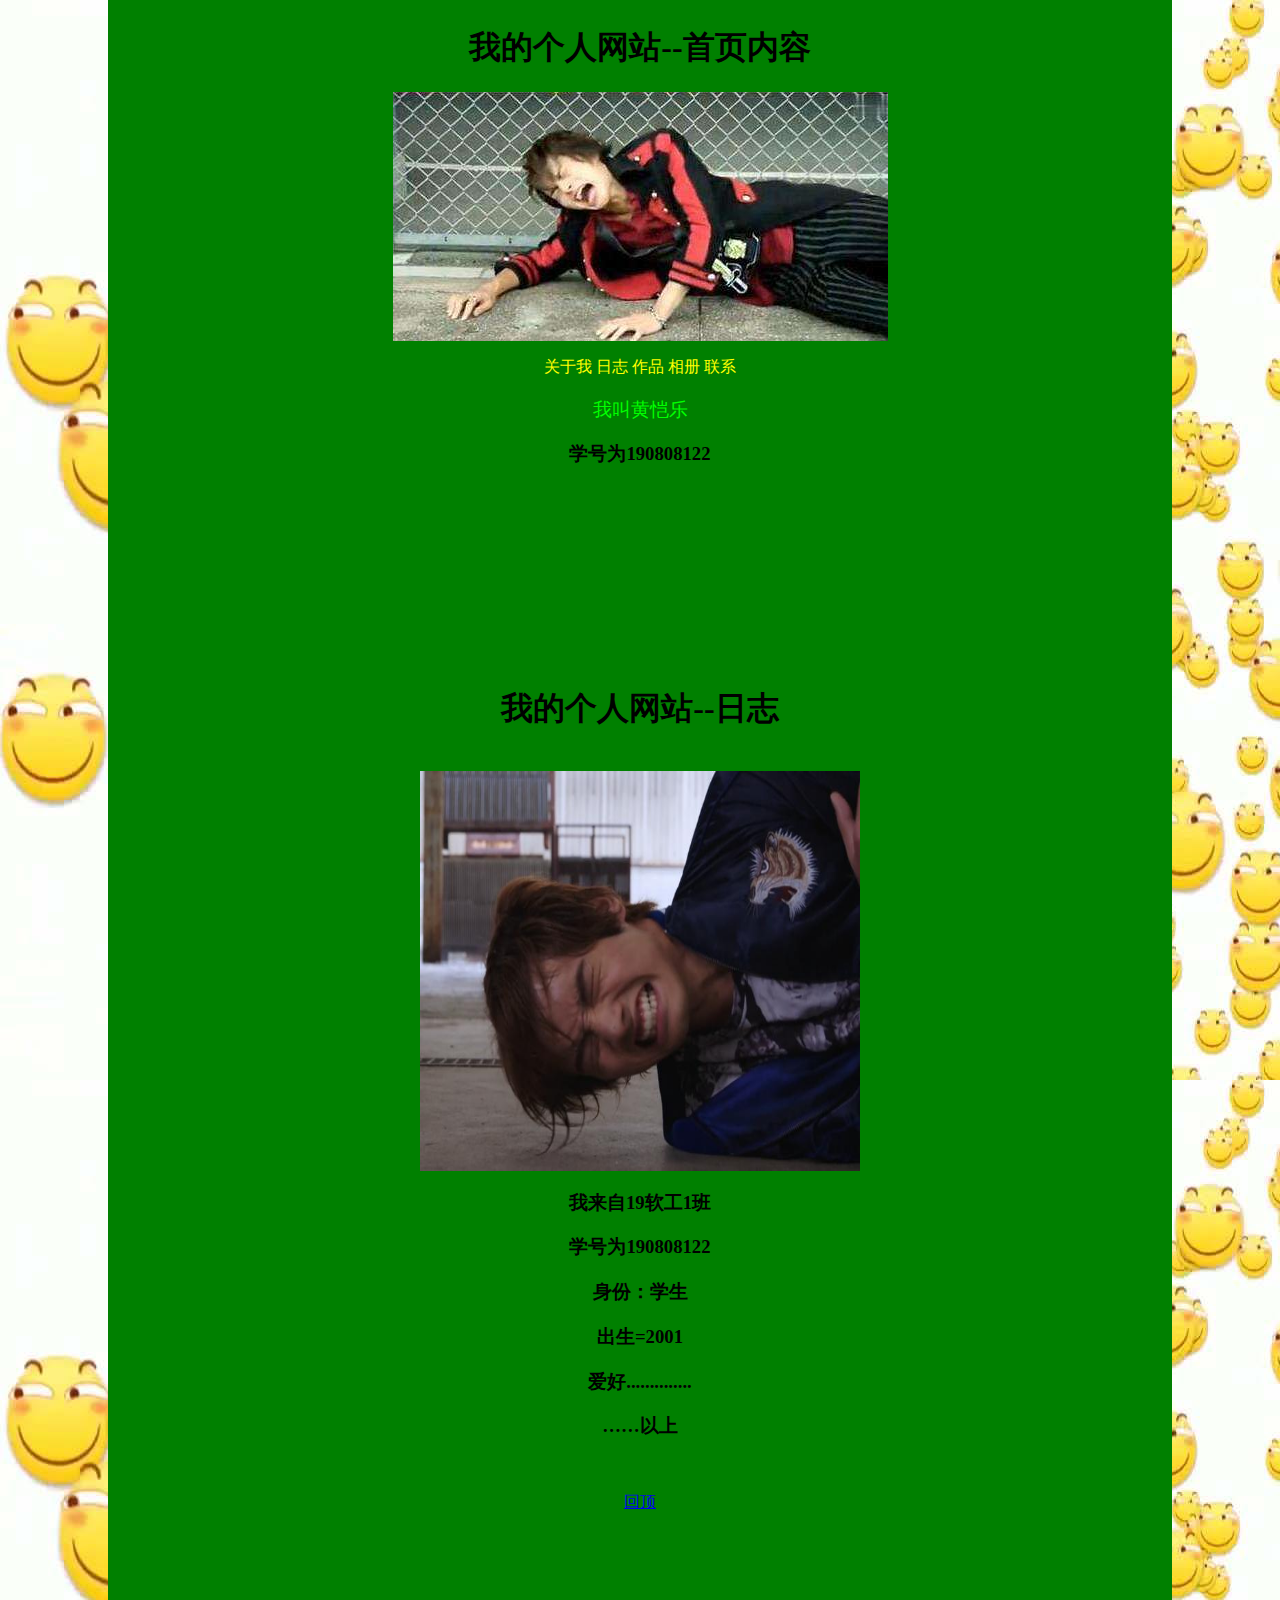
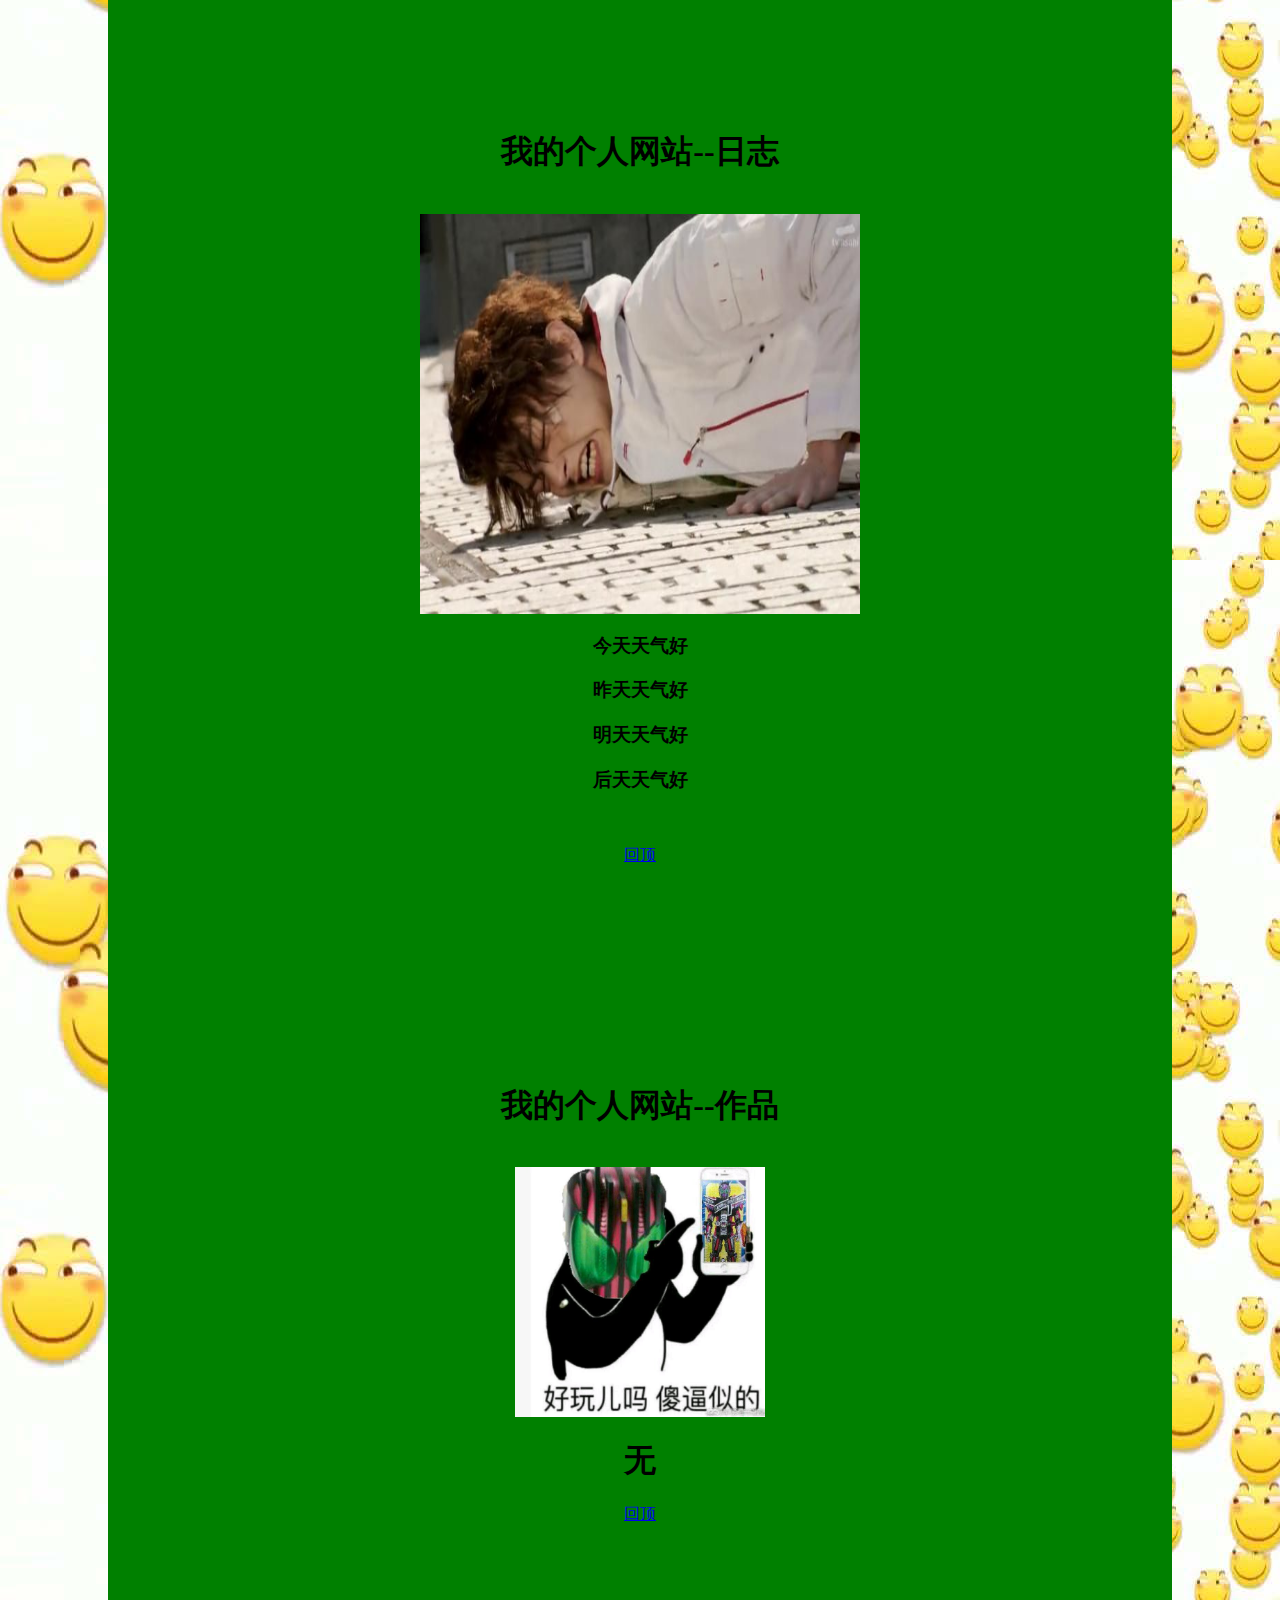
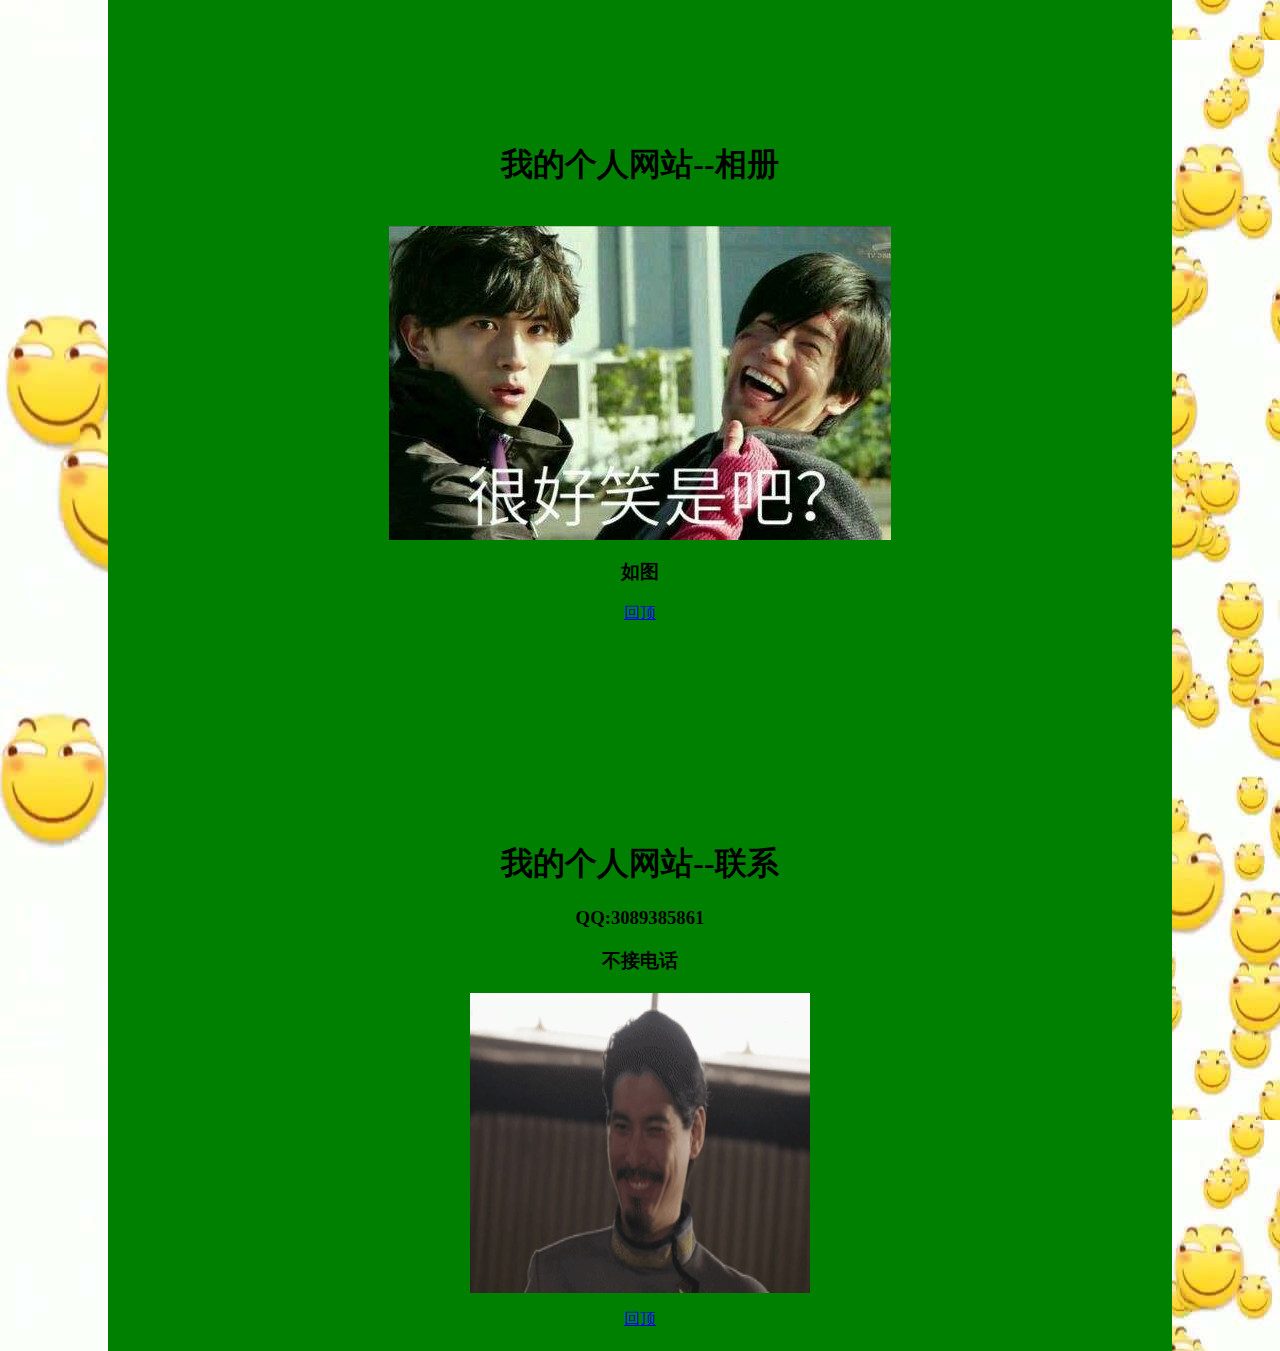
<file: index2.html>
﻿<!doctype html>
<html>
<head>
<meta charest="utf-8">
<title>190808122黄恺乐的个人网站--首页</title>
</head>
<style>
	body{font-size:16px;text-align:center;
		 margin:0;
		 padding:0;}
	
	h1,h3{font-family:华文楷体,楷体,宋体;}
	p.begina{
	text-decoration: none;font-family:华文楷体,楷体,宋体
}
	p.begina a{text-decoration: none;color:#FF0}
	h3.strong{font-weight:200;color:#0F0;}
	#container{
			width:80%;			
			margin:0 auto;
			padding:5px 20px;
			background-color:green;
			text-align:center;
			}
	
	p.begina a:hover{color:#F00;}
	p.begina a:active{font-weight:bolder;}
	a:hover{color:#3FF};	
	
	
</style>

<body bgcolor="yellow" background="images/bg.png">
<div id="container">
	<h1>		
		<a id="top" name="top">我的个人网站--首页内容</a><br/></h1>
        <img src="images/profile.jpg"align="center">
        <br/>
    <div id="float">
	<p class="begina"> 
    <a href="#about">关于我</a>
    <a href="#diary">日志</a>  
    <a href="#works">作品</a> 
    <a href="#photo">相册</a>  
    <a href="#contact">联系</a> </p> 
    </div>
	<h3 class="strong">我叫黄恺乐</h3>
	<h3>学号为190808122</h3>
	<br/>
	<br/>
	<br/>
	<br/>
	<br/>
	<br/>
	<br/>
	<br/>
	<br/>
	<br/>
	<h1>
		
		<a id="diary" name="diary">我的个人网站--日志</a><br/></h1>
    </br>
    	<img src="images/profile5.jpg" height="400"width="440" align="center">
	<h3>我来自19软工1班</h3>
	<h3>学号为190808122</h3>
	<h3>身份：学生</h3>
	<h3>出生=2001</h3>
	<h3>爱好..............<h3>
	<h3>……以上</h3><br/>
                <p><a href="#top">回顶</a></p>
		 
	<br/>
	<br/>
	<br/>
	<br/>
	<br/>
	<br/>
	<br/>
	<br/>
	<br/>
	<br/>
	<h1>
		
		<a id="diary" name="diary">我的个人网站--日志</a><br/></h1>
	</br>
    <img src="images/profile4.png" height="400"width="440" align="center">
	<h3>今天天气好</h3>
	<h3>昨天天气好</h3>
	<h3>明天天气好</h3>
	<h3>后天天气好</h3><br/>
	<p><a href="#top">回顶</a></p>
	<br/>
	<br/>
	<br/>
	<br/>
	<br/>
	<br/>
	<br/>
	<br/>
	<br/>
	<br/>
	<h1>
		
		<a id="works" name="works">我的个人网站--作品</a><br/></h1>
       </br>
       <img src="images/profile2.jpg"  height="250"width="250"align="center"> 
	<h1>无</h1>
	<p><a href="#top">回顶</a></p>
	<br/>
	<br/>
	<br/>
	<br/>
	<br/>
	<br/>
	<br/>
	<br/>
	<br/>
	<br/>
	<h1>
		
    <a id="photo" name="photo">我的个人网站--相册</a><br/></h1>
     </br>
     <img src="images/profile7.jpg"align="center">
    </br>
	<h3>如图</h3> 
	<p><a href="#top">回顶</a></p>
	<br/>
	<br/>
	<br/>
	<br/>
	<br/>
	<br/>
	<br/>
	<br/>
	<br/>
	<br/>
	<h1>
		
		<a id="contact" name="contact">我的个人网站--联系</a><br/></h1>
	
	<h3>QQ:3089385861</h3>

	<h3>不接电话</h3>
    <img src="images/profile6.gif"height="300"width="340"align="center">
    
 	<p><a href="#top">回顶</a></p>
    </div>
</body>
</html>
</file>
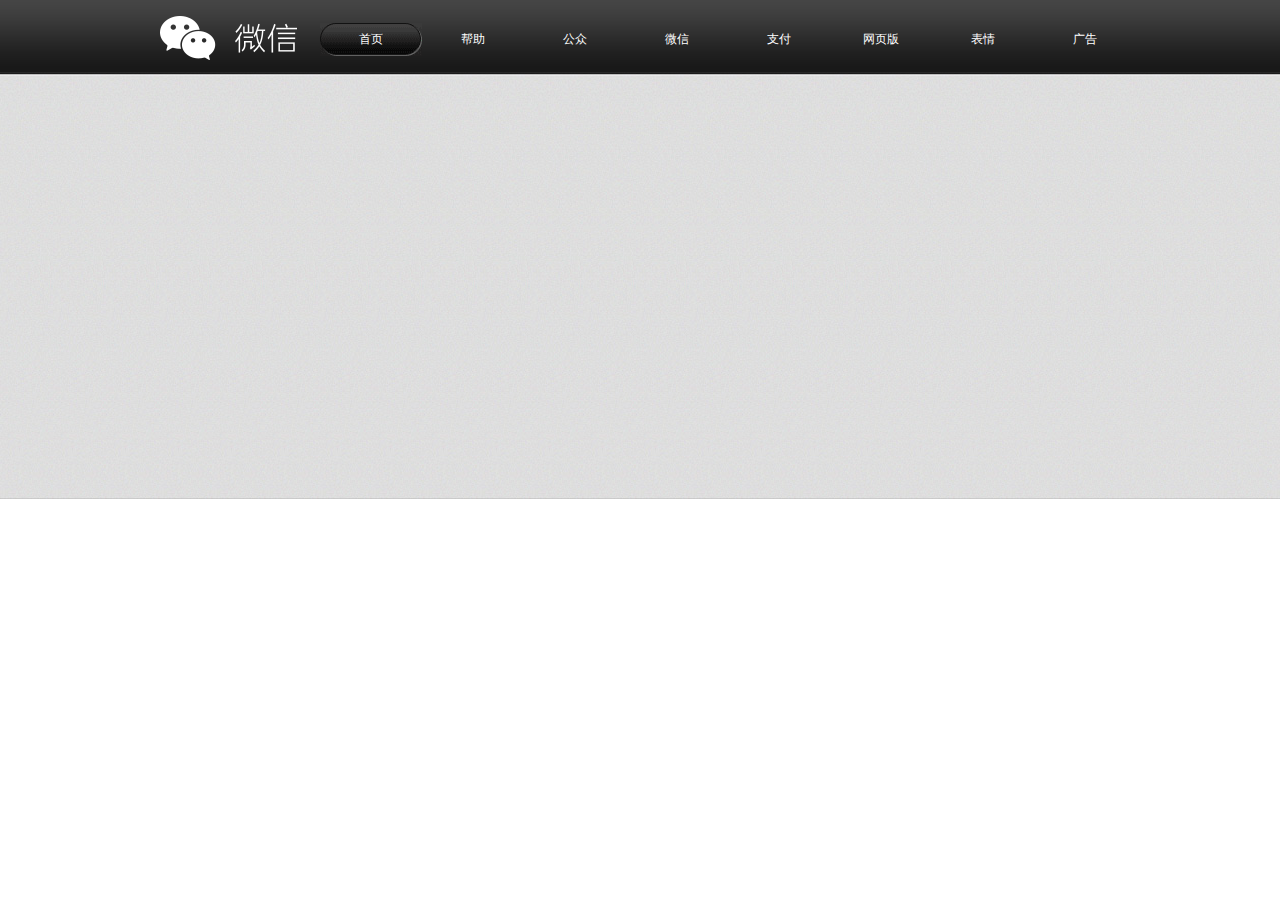
<file: sy6-1.html>
<!DOCTYPE html PUBLIC "-//W3C//DTD XHTML 1.0 Transitional//EN" "http://www.w3.org/TR/xhtml1/DTD/xhtml1-transitional.dtd">
<html xmlns="http://www.w3.org/1999/xhtml">
<head>
<meta http-equiv="Content-Type" content="text/html; charset=utf-8" />
<title>无标题文档</title>
<style>
body{margin:0;padding:0;}
body{
	 background:url("images/weixin.png")no-repeat 160px 16px,url("images/topbg.jpg")repeat-x;}
     
#nav  { width:835px;
       height:70px;
       margin-left:320px;}
	   
a{
	display:block;
	float:left;
	margin-top:23px;
	width:102px;
	height:33px;
	line-height:33px;
	text-align:center;
	font-size:12px;
	color:#FFF;
	text-decoration:none;}
#index{
	background-image:url("images/btn2.png");
	}
.normal:hover{
	background-image:url("images/btn2.png");}
</style>       
</head>

<body>
<div id ="nav">
	<a href="#" id="index">首页</a>
    <a href="#" class ="normal">帮助</a>
    <a href="#" class ="normal">公众</a>
    <a href="#" class ="normal">微信</a>
    <a href="#" class ="normal">支付</a>
    <a href="#" class ="normal">网页版</a>
    <a href="#" class ="normal">表情</a>
    <a href="#" class ="normal">广告</a>
</div>
</body>
</html>
</file>
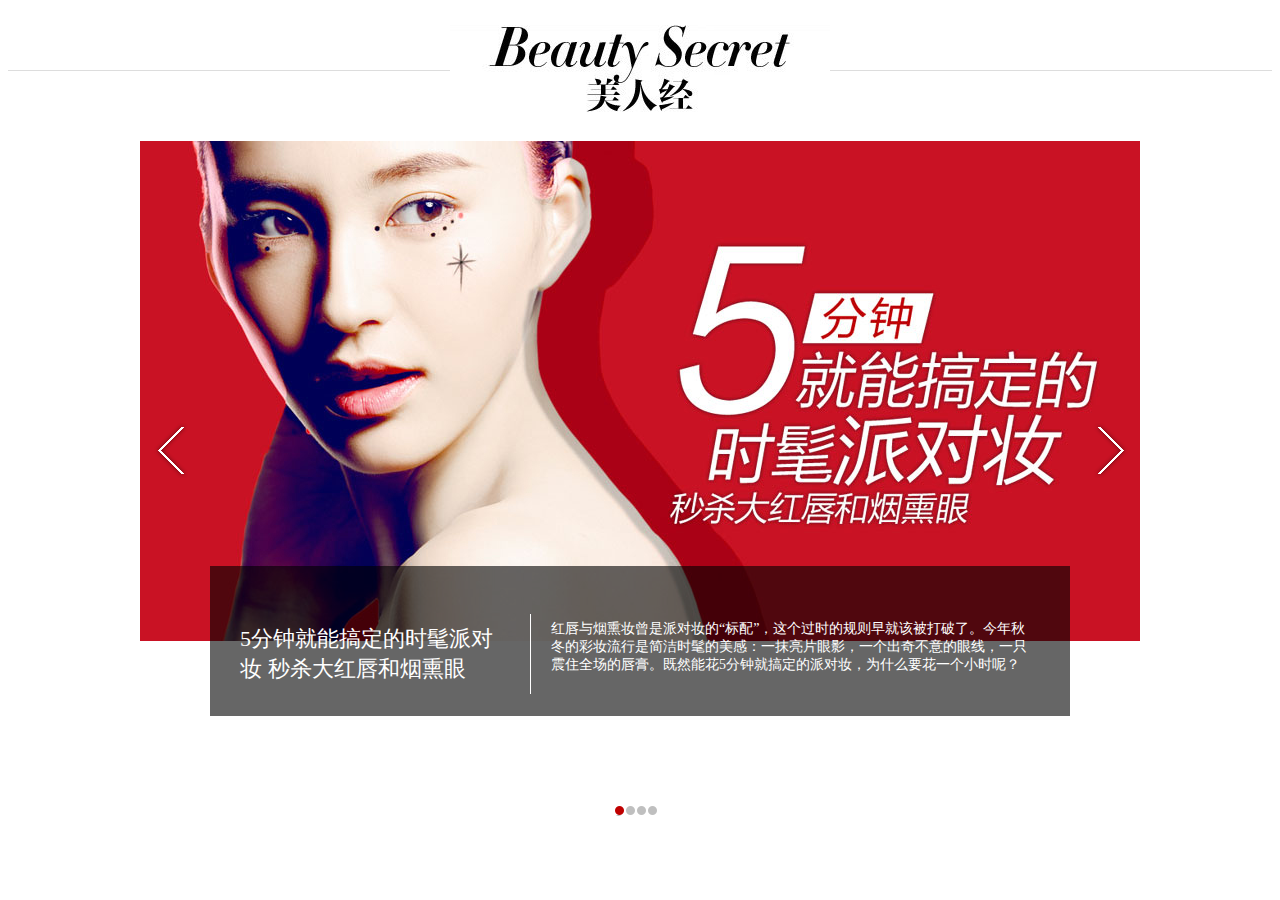
<file: sy6-2.html>
<!DOCTYPE html PUBLIC "-//W3C//DTD XHTML 1.0 Transitional//EN" "http://www.w3.org/TR/xhtml1/DTD/xhtml1-transitional.dtd">
<html xmlns="http://www.w3.org/1999/xhtml">
<head>
<meta http-equiv="Content-Type" content="text/html; charset=utf-8" />
<title>无标题文档</title>
<style>
#wrapper{
	margin-top:20px;
	height:750px;
	color:#FFF;}
.title{ position:relative;
		height:50px;
		border-bottom:1px solid #DDD;
		margin-bottom:70px;}
.title-img{
		position:absolute;
		left:50%;
		top:5px;
		width:380px;
		height:100px;
		background:url("images/pic11.jpg")no-repeat 0px -521px;
		margin-left:-190px;}
		
.main{
		position:relative;
		width:1000px;
		height:500px;
		margin:0 auto;
		background-image:url("images/pic2.jpg");}
.left,.right{
		position:absolute;
		width:55px;
		height:70px;
		background-image:url("images/pic3.png");}
.left{
	  left:5px;
	  top:275px;
	  background-position:0px -80px;}
.right{
	  right:5px;
	  top:275px;
	  background-position:0px -153px;}
.left:hover,.right:hover{background-color:rgba(0,0,0,0.5);}
.bottom{
	      position:absolute;
		  left:70px;
		  bottom:-75px;		  
		  width:800px;
		  height:90px;
		  padding:30px;
		  background-color:rgba(0,0,0,0.6);   
	    }
.bottom h2{
		float:left;
		width:270px;
		height:60px;
		padding:10px 20px 10px 0;
		border-right:1px solid #FFF;
		font-family:"微软雅黑";
		font-weight:normal;
		font-size:22px;}
.bottom p{
			float:left;
			width:480px;
			height:60px;
			padding:10px 0 10px 20px;
			font-size:14px;}
.foot{
			position:absolute;
			left:405px;
			bottom:-100px;
			width:50px;
			margin-bottom:_100px;}
.dot1,.dot2{
			float:left;
			width:9px;
			height:10px;
			background-image:url("images/pic3.png");
			margin-right:2px;
			}
.dot1{  
  			background-position:-44px 0px;}
.dot2{
			background-position:-35px 0px;}
</style>       
</head>

<body>
<div id="wrapper">
		<div class="title">
        	<div class="title-img"></div>
        </div>
        <div class="main">
        	<a href="#"><div class="left"></div></a>
            <a href="#"><div class="right"></div></a>
            <div class="bottom">
            	<h2>5分钟就能搞定的时髦派对妆 秒杀大红唇和烟熏眼</h2>
                <p>红唇与烟熏妆曾是派对妆的“标配”，这个过时的规则早就该被打破了。今年秋冬的彩妆流行是简洁时髦的美感：一抹亮片眼影，一个出奇不意的眼线，一只震住全场的唇膏。既然能花5分钟就搞定的派对妆，为什么要花一个小时呢？</p>
                <div class="foot">
                <a href="#"><div class="dot1"></div></a>
                <a href="#"><div class="dot2"></div></a>
                <a href="#"><div class="dot2"></div></a>
                <a href="#"><div class="dot2"></div></a>
                </div>
           </div>
       </div>
</div>
       
</body>
</html>
</file>
